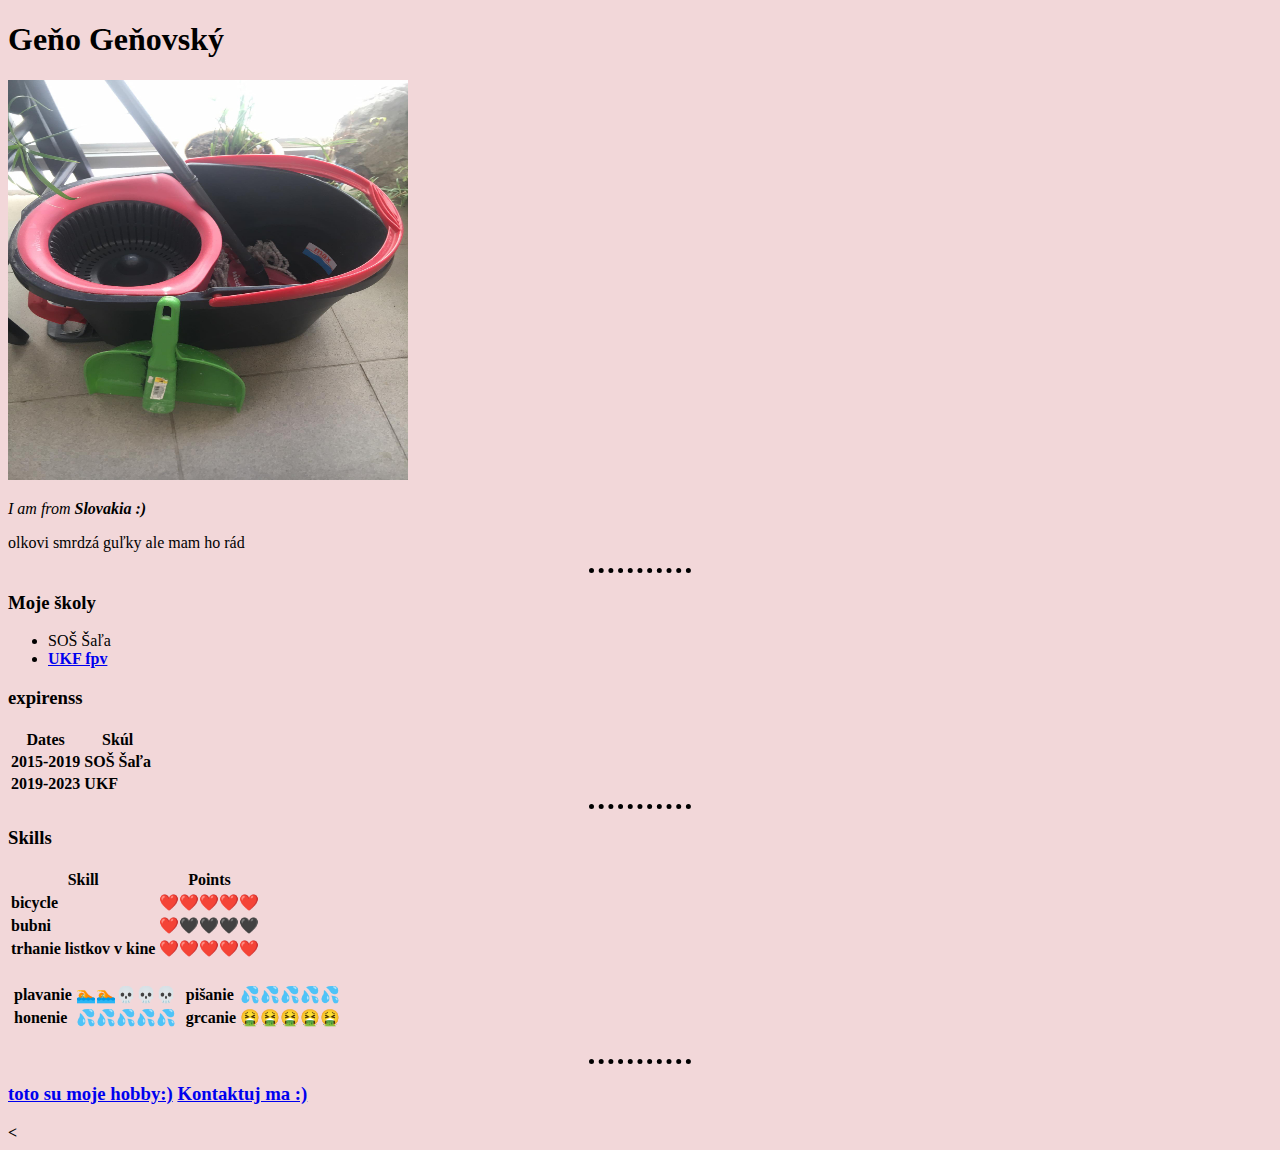
<file: index.html>
<!DOCTYPE html>
<html lang="en" dir="ltr">

<head>
  <meta charset="utf-8">
  <title> Geňo's personal site</title>
  <link rel="stylesheet" href="styles.css">

</head>

<body >
  <h1>Geňo Geňovský</h1>
  <img src="foto/foto.jpg" alt="toto nie som ja" width="400" height="400">
  <p><em>I am from <strong>Slovakia :)</strong></em></p>
  <p>olkovi smrdzá guľky ale mam ho rád </p>
  <hr>
  <h3>Moje školy</h3>
  <ul>
    <li>SOŠ Šaľa</li>
    <li><strong><a href="https://www.ukf.sk/">UKF fpv</a></li>
  </ul>
  <h3>expirenss</h3>

  <table>
    <thead>
      <tr>
        <th>Dates</th>
        <th>Skúl</th>
      </tr>
    </thead>
    <tbody>
      <tr>
        <td>2015-2019</td>
        <td>SOŠ Šaľa</td>

      </tr>
      <tr>
        <td>2019-2023</td>
        <td>UKF</td>
      </tr>
    </tbody>
    <tfoot>

    </tfoot>

  </table>
  <hr>


  <h3>Skills</h3>

  <table>
    <thead>
      <tr>
        <th>Skill</th>
        <th>Points</th>
      </tr>
    </thead>
    <tbody>
      <tr>
        <td>bicycle</td>
        <td>❤️❤️❤️❤️❤️</td>
      </tr>
      <tr>
        <td>bubni</td>
        <td>❤️🖤🖤🖤🖤</td>

      </tr>
      <tr>
        <td>trhanie listkov v kine</td>
        <td>❤️❤️❤️❤️❤️</td>
      </tr>
    </tbody>
  </table>

  <br>

  <table>
    <tr>
      <td>
        <table>
          <tr>
            <td>plavanie</td>
            <td>🏊🏊💀💀💀</td>
          </tr>
          <tr>
            <td>honenie</td>
            <td>💦💦💦💦💦</td>
          </tr>
        </table>
      </td>
      <td>
        <table>
          <tr>
            <td>pišanie</td>
            <td>💦💦💦💦💦</td>
          </tr>
          <tr>
            <td>grcanie</td>
            <td>🤮🤮🤮🤮🤮</td>
          </tr>
        </table>
      </td>
    </tr>
  </table>

  <br>
  <hr>
  <h3><a href="hobbies.html">toto su moje hobby:)</a> <a href="contact.html">Kontaktuj ma :)</a></h3>
  < </body>

</html>
</file>
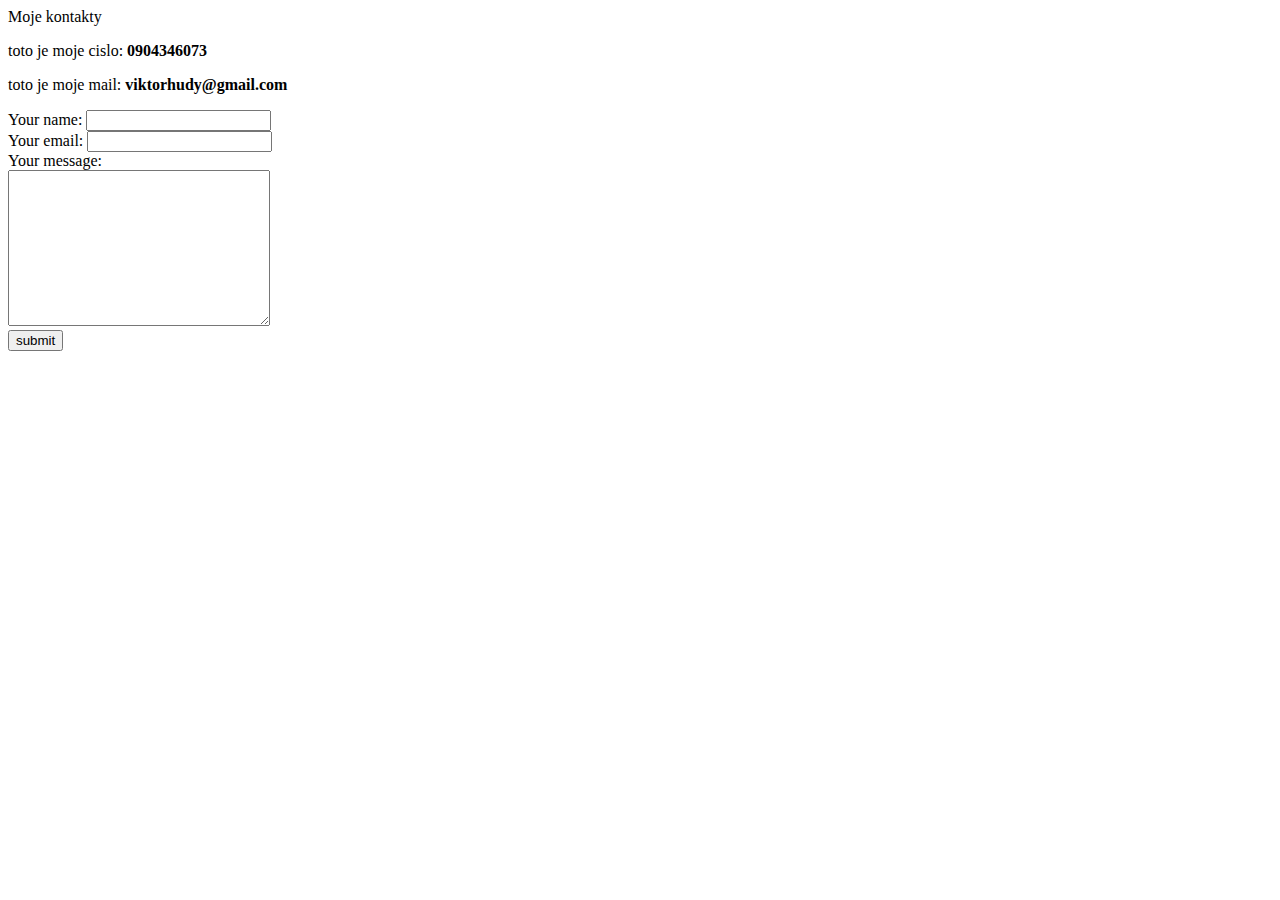
<file: contact.html>
<!DOCTYPE html>
<html lang="en" dir="ltr">

<head>
  <meta charset="utf-8">
  <title>kontakty :)</title>
</head>

<body>
  <h>Moje kontakty</h>
  <p>toto je moje cislo: <strong>0904346073</strong></p>
  <p>toto je moje mail: <strong>viktorhudy@gmail.com</strong></p>


<form class="" action="mailto:viktorhudy@gmail.com" method="post">
  <label for="">Your name:</label>
  <input type="text" name="yourName" value=""><br />
  <label for="">Your email:</label>
  <input type="text" name="yourEmail" value=""><br>
  <label for="">Your message:</label><br>
  <textarea name="name" rows="10" cols="30"></textarea><br>
  <input type="submit" name="" value="submit">


</form>
</body>

</html>
</file>
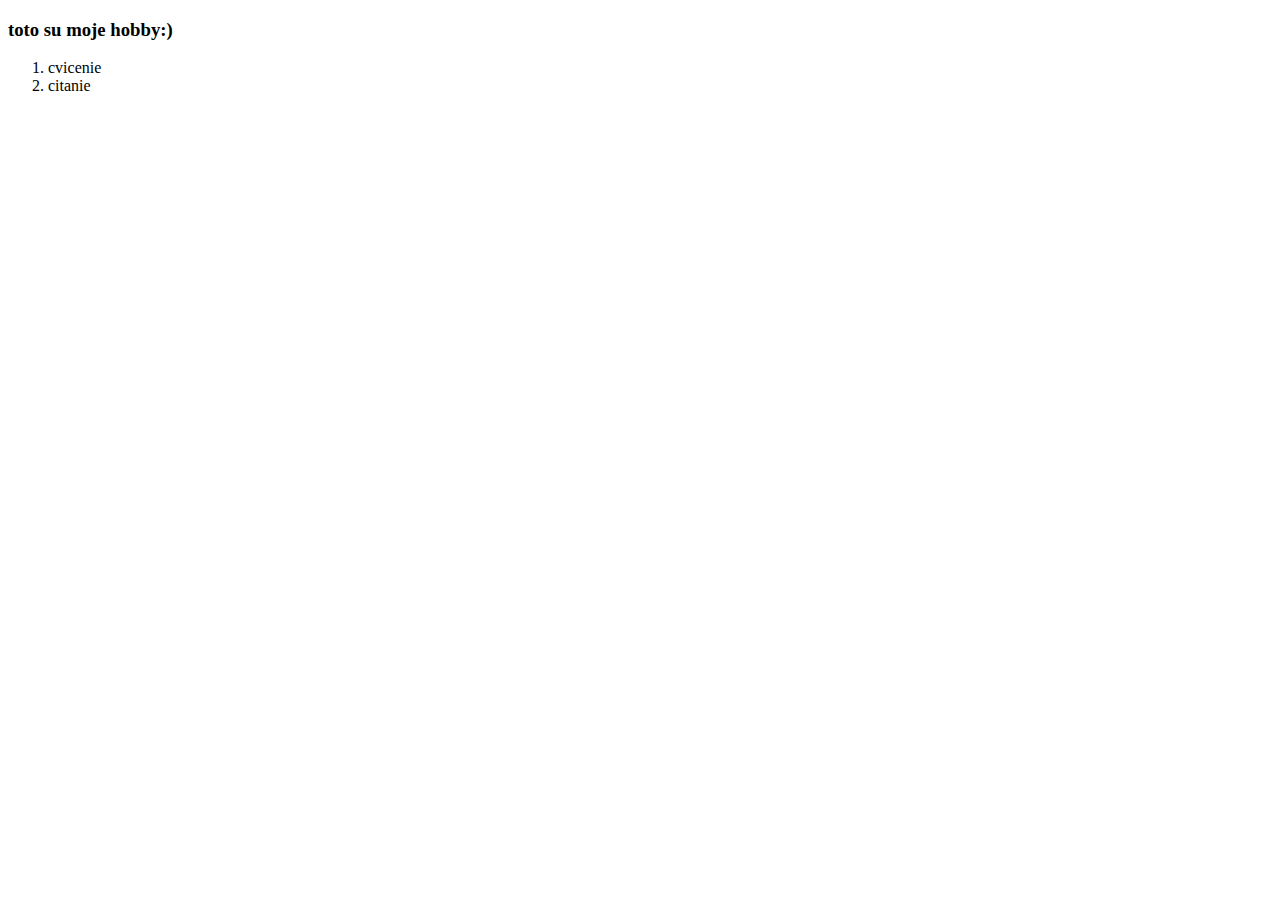
<file: hobbies.html>
<!DOCTYPE html>
<html lang="en" dir="ltr">

<head>
  <meta charset="utf-8">
  <title>Moje hobby :)</title>
</head>

<body>
  <h3>toto su moje hobby:)</h3>
  <ol type="1">
    <li>cvicenie</li>
    <li>citanie</li>
  </ol>

</body>

</html>
</file>
<file: styles.css>
body{
  background: #F2D7D9
}
hr{
  border-style: none;
  border-top-style: dotted;
  border-color: black;
  border-width: 5px;
  width: 8%;
}
</file>
